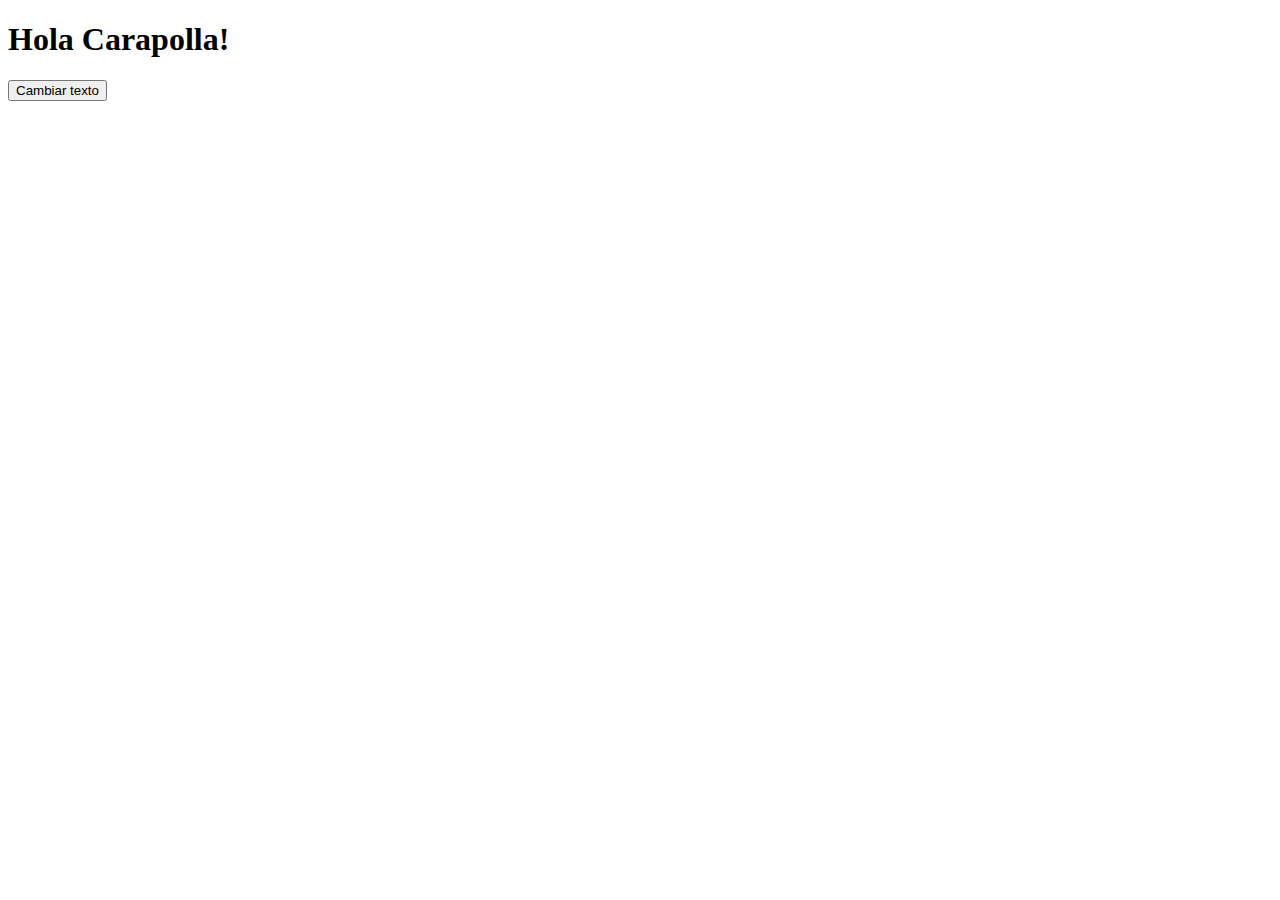
<file: index2.html>
<!DOCTYPE html>
    <head>
        <meta charset="UTF-8">
        <meta http-equiv="X-UA-Compatible" content="IE=edge">
        <meta name="viewport" content="width=device-width,initial-scale=1.0">
        <title>Jugando con DOM</title>
        <script src="/js/estrellas.js"></script>
    </head>
    <body>
        
        <h1 id="idh1" class="claseH1">Hola Carapolla!</h1>
        
        <button class="btn btn-primary">Cambiar texto</button>
    </body>
    </html>
</file>
